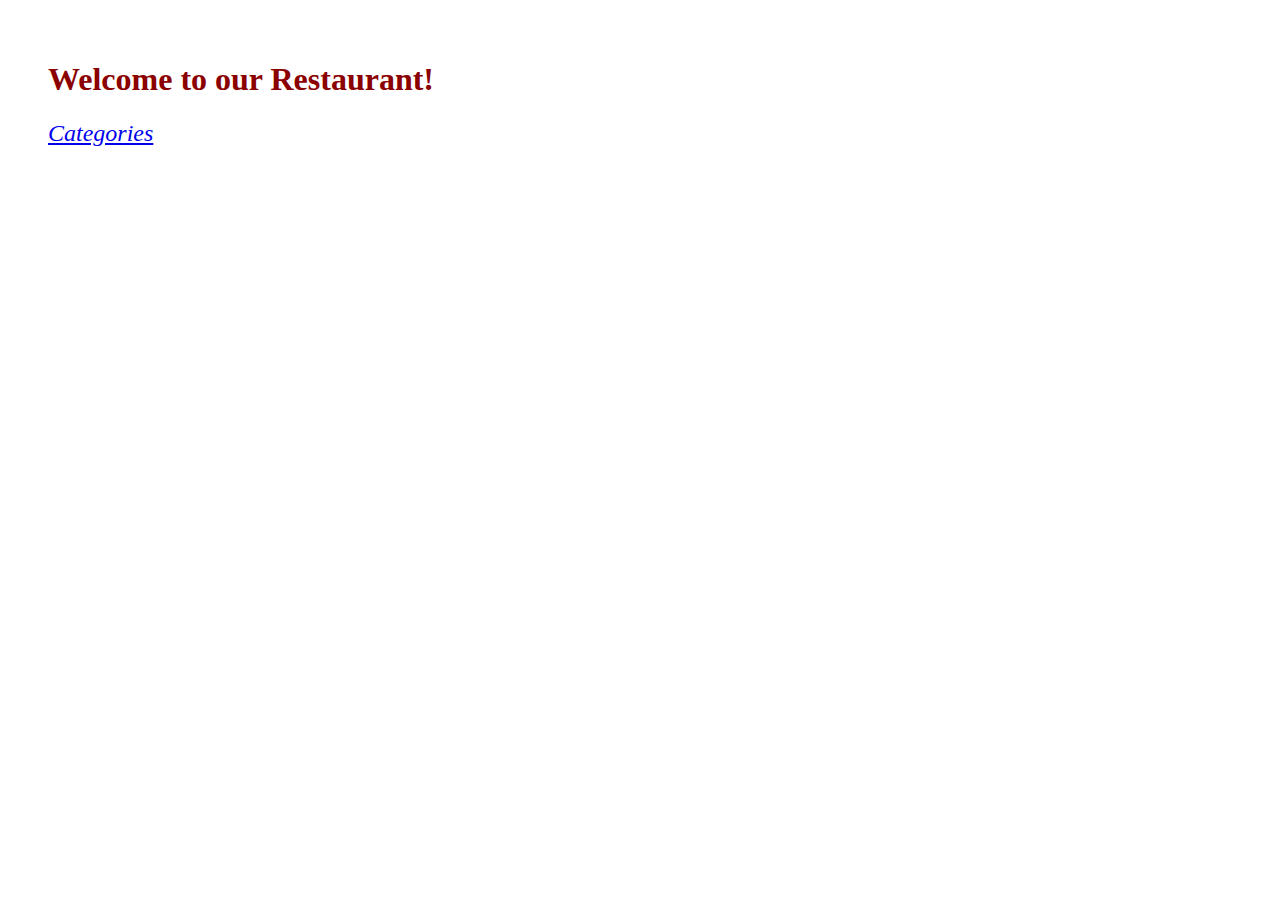
<file: index.html>
<!DOCTYPE html>
<html>
  <head>
    <meta charset="utf-8">
    <link rel="stylesheet" href="css/menuapp.css">
    <title>Menu Application</title>
  </head>
  <body ng-app="MenuApp">

    <h1>Welcome to our Restaurant!</h1>

    <ui-view></ui-view>

    <!-- Libraries -->
    <script src="lib/angular-1.6.1.min.js"></script>
    <script src="lib/angular-ui-router.min.js"></script>

    <!-- Modules -->
    <script src="src/menuapp/menuapp.module.js"></script>
    <script src="src/menuapp/data.module.js"></script>

    <!-- Routes -->
    <script src="src/routes.js"></script>

    <!-- 'MenuApp' module artifacts -->
    <script src="src/menuapp/categories.component.js"></script>
    <script src="src/menuapp/items.component.js"></script>
    <script src="src/menuapp/categories.controller.js"></script>
    <script src="src/menuapp/items.controller.js"></script>
    <script src="src/menuapp/menudata.service.js"></script>

  </body>
</html>
</file>
<file: css/menuapp.css>
body {
  font-family: sans-serfi;
  font-size: 1rem;
}
h1 {
  padding: 40px 40px 0 40px;
  color: darkred;
  font-size: 2rem
}
h2 {
  padding: 0 40px;
  color: darkgreen;
  font-size: 2rem;
}
.container {
  padding: 0 40px;
}
.breadcrumbs {
  padding: 0 40px;
  font-size: 1.5rem;
  font-style: oblique;
}
li {
  padding: 8px 0;
  font-size: 1.2rem;
}
</file>
